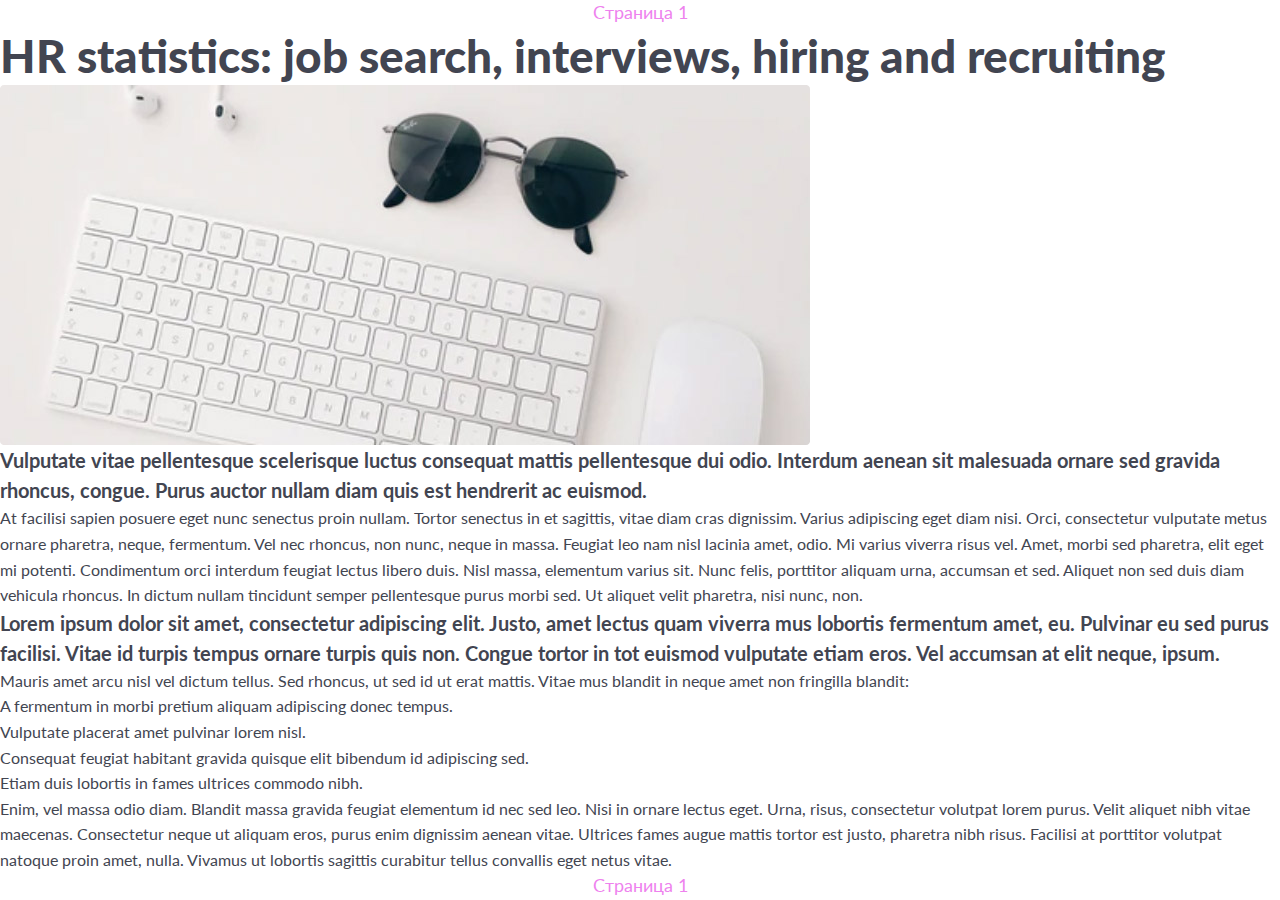
<file: 2.html>
<!DOCTYPE html>
<html lang="ru">
<head>
	<meta charset="UTF-8">
	<meta http-equiv="X-UA-Compatible" content="IE=edge">
	<meta name="viewport" content="width=device-width, initial-scale=1.0">
	<link rel="stylesheet" href="css/null.css">
	<link rel="stylesheet" href="css/2.css">
	<title>Lesson_4_2</title>
</head>
<body>
	<main>
		
		<div class="page_link">
			<a class="link_style" href="index.html">Страница 1</a>
		</div>
		<h1>HR statistics: job search,  interviews, hiring and recruiting</h1>
		
		<div  class="image">
			<img src="img/15.png" alt="keyboard">
		</div>

		<div class="main_article">
			<p class="bold_paragraph">Vulputate vitae pellentesque scelerisque luctus consequat mattis pellentesque dui odio. Interdum aenean sit malesuada ornare sed gravida rhoncus, congue. Purus auctor nullam diam quis est hendrerit ac euismod. </p>
			<p>At facilisi sapien posuere eget nunc senectus proin nullam. Tortor senectus in et sagittis, vitae diam cras dignissim. Varius adipiscing eget diam nisi. Orci, consectetur vulputate metus ornare pharetra, neque, fermentum. Vel nec rhoncus, non nunc, neque in massa. Feugiat leo nam nisl lacinia amet, odio. Mi varius viverra risus vel.

			Amet, morbi sed pharetra, elit eget mi potenti. Condimentum orci interdum feugiat lectus libero duis. Nisl massa, elementum varius sit. Nunc felis, porttitor aliquam urna, accumsan et sed. Aliquet non sed duis diam vehicula rhoncus. In dictum nullam tincidunt semper pellentesque purus morbi sed. Ut aliquet velit pharetra, nisi nunc, non.</p>

			<p class="bold_paragraph">Lorem ipsum dolor sit amet, consectetur adipiscing elit. Justo, amet lectus quam viverra mus lobortis fermentum amet, eu. Pulvinar eu sed purus  facilisi. Vitae id turpis tempus ornare turpis quis non. Congue tortor in tot euismod vulputate etiam eros. Vel accumsan at elit neque, ipsum.</p>
			<p>Mauris amet arcu nisl vel dictum tellus. Sed rhoncus, ut sed id ut erat mattis. Vitae mus blandit in neque amet non fringilla blandit:</p>
			<ul>
				<li>A fermentum in morbi pretium aliquam adipiscing donec tempus.</li>
				<li>Vulputate placerat amet pulvinar lorem nisl.</li>
				<li>Consequat feugiat habitant gravida quisque elit bibendum id adipiscing sed.</li>
				<li>Etiam duis lobortis in fames ultrices commodo nibh.</li>
			</ul>
			<p>Enim, vel massa odio diam. Blandit massa gravida feugiat elementum id nec sed leo. Nisi in ornare lectus eget. Urna, risus, consectetur volutpat lorem purus. Velit aliquet nibh vitae maecenas. Consectetur neque ut aliquam eros, purus enim dignissim aenean vitae. Ultrices fames augue mattis tortor est justo, pharetra nibh risus. Facilisi at porttitor volutpat natoque proin amet, nulla. Vivamus ut lobortis sagittis curabitur tellus convallis eget netus vitae.</p>

		</div>

	</main>
	<footer>
		<div class="page_link">
			<a class="link_style" href="index.html">Страница 1</a>
		</div>
	</footer>
</body>
</html>
</file>
<file: css/null.css>
/* Обнуляющий стиль */
*,
*::before,
*::after {
	margin: 0;
	padding: 0;
	border: 0;
}
li {
	list-style: none;
}
a {
	color: inherit;
}
a,
a:visited {
	text-decoration: none;
}
a:hover {
	text-decoration: none;
}
h1,
h2,
h3,
h4,
h5,
h6 {
	font-weight: inherit;
	font-size: inherit;
}
img {
	vertical-align: top;
}

body,
html {
	height: 100%;
	line-height: 1;
}

/* ================================================================ */
</file>
<file: css/2.css>
@import url('https://fonts.googleapis.com/css2?family=Lato:wght@400;700;900&display=swap');

body{
	font-family: 'Lato', sans-serif;
	font-style: normal;
	font-weight: normal;
	font-size: 16px;
	line-height: 160%;
	color: #424551;
	text-align: left;
}

h1{
	font-weight: 900;
	font-size: 46px;
	line-height: 130%;
}

.page_link{
	color: violet;
	font-size: 18px;
	text-align: center;
}

.bold_paragraph{
	font-weight: bold;
	font-size: 20px;
	line-height: 150%;
}
</file>
